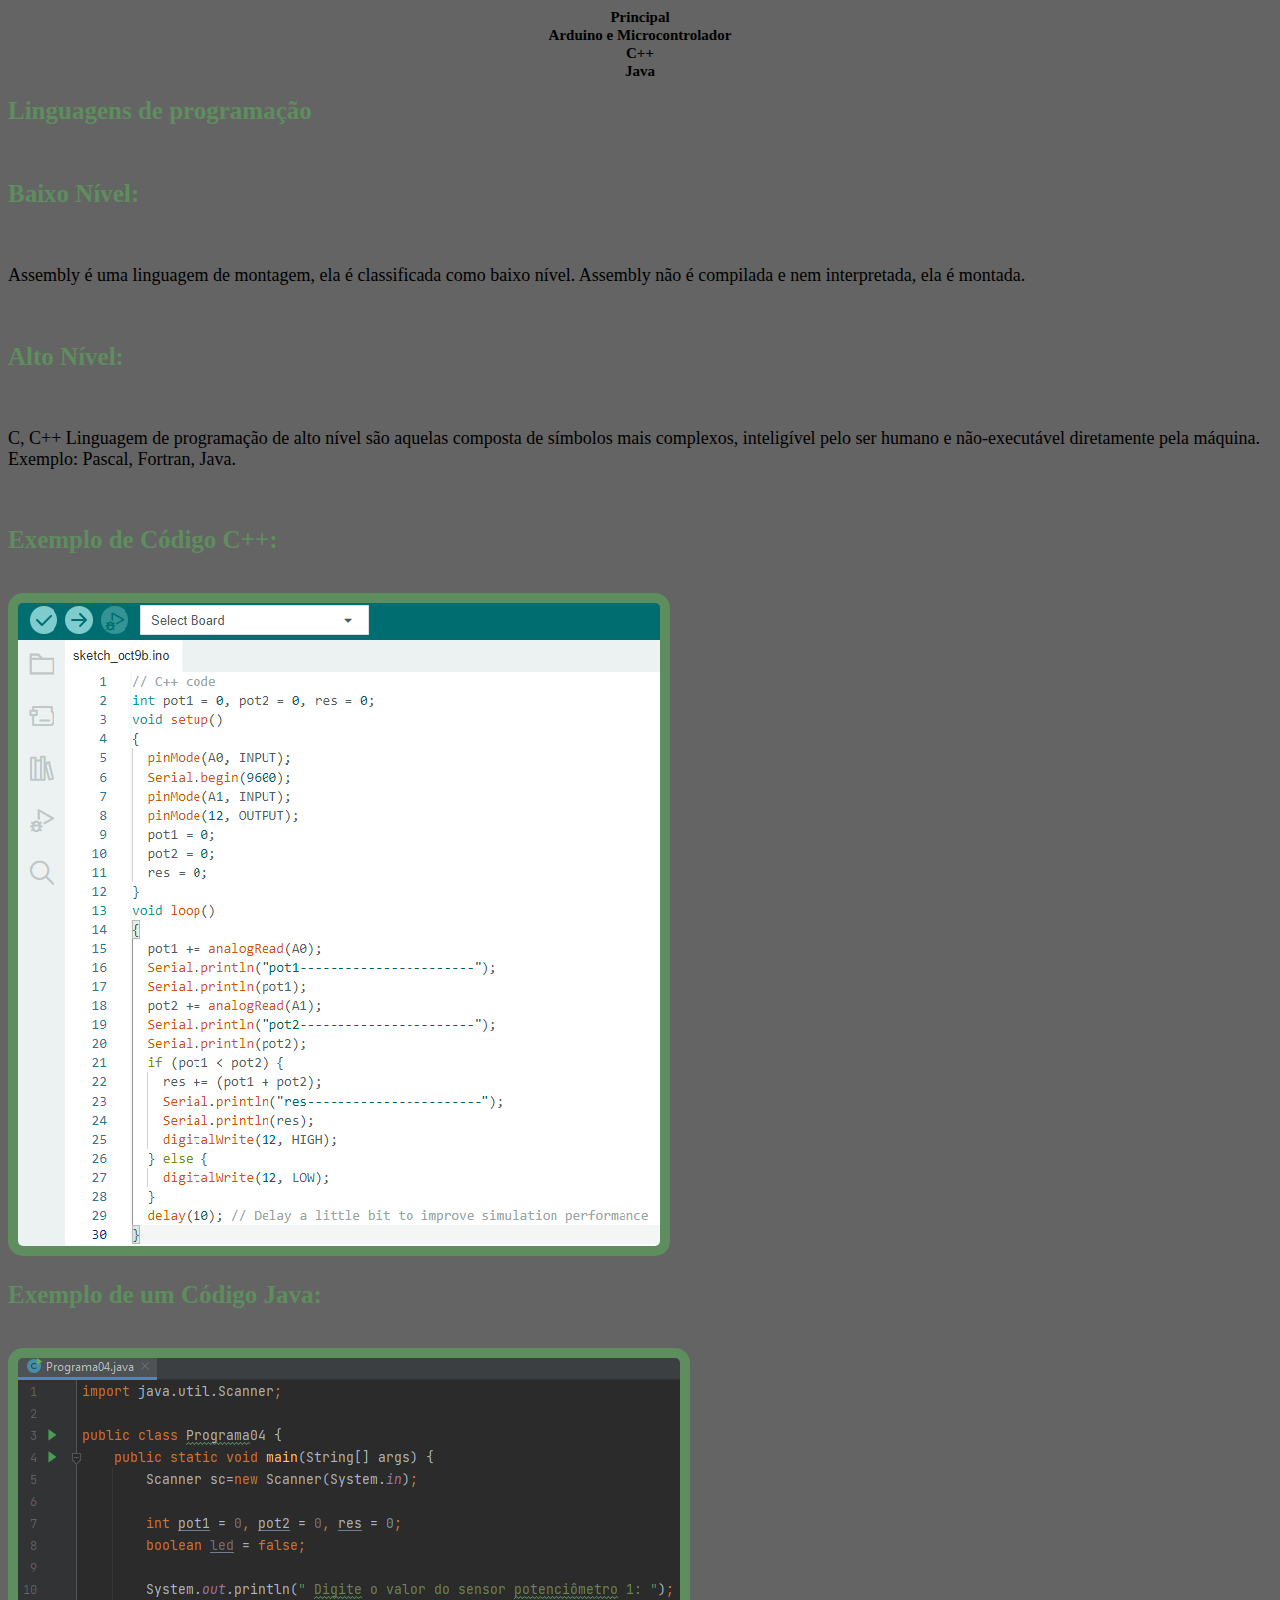
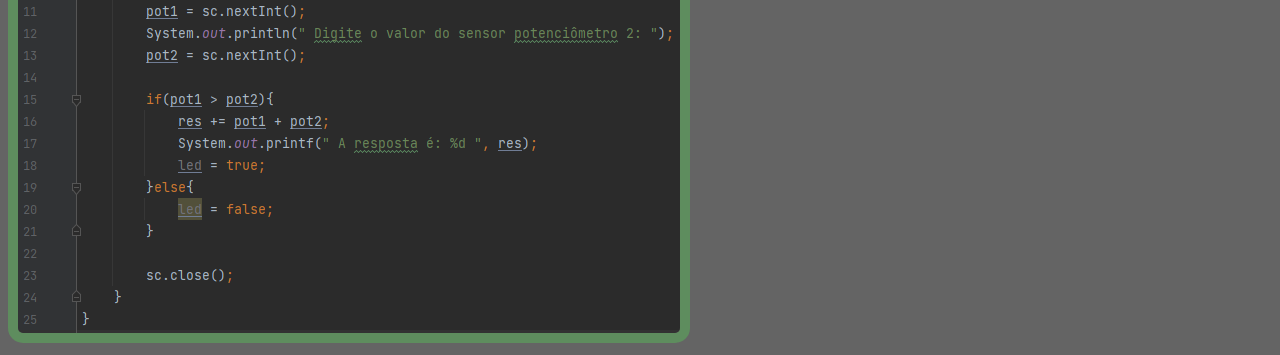
<file: index.html>
<!DOCTYPE html>
<html lang="pt-BR">
<head>
    <meta charset="UTF-8">
    <meta name="viewport" content="width=device-width, initial-scale=1.0">
    <link rel="stylesheet" href="style.css">
    <title></title>
</head>
<body>
    <nav>
        <a href="./index.html">Principal</a>
        <br>
        <a href="./TinkerCard.html">Arduino e Microcontrolador</a>
        <br>
        <a href="./pgnC++.html">C++</a>
        <br>
        <a href="./png.java.index.html">Java</a>
    </nav>
    <h1>Linguagens de programação</h1>
    <br>
    <h2>Baixo Nível:</h2>
    <br>
    <p> Assembly é uma linguagem de montagem, ela é classificada como baixo nível. Assembly não é compilada e nem interpretada, ela é montada.</p>
    <br>
    <h2>Alto Nível:</h2>
    <br>
    <p> C, C++ Linguagem de programação de alto nível são aquelas composta de símbolos mais complexos, inteligível pelo ser humano e não-executável diretamente pela máquina. Exemplo: Pascal, Fortran, Java.</p>
    <br>
    <h2>Exemplo de Código C++:</h2>
    <br>
    <div>
         <img src="Código c++.png" alt="">
    </div>
    <h2>Exemplo de um Código Java:</h2>
    <br>
    <div>
        <img src="./código java.png" alt="">
    </div>
    
</body>
</html>
</file>
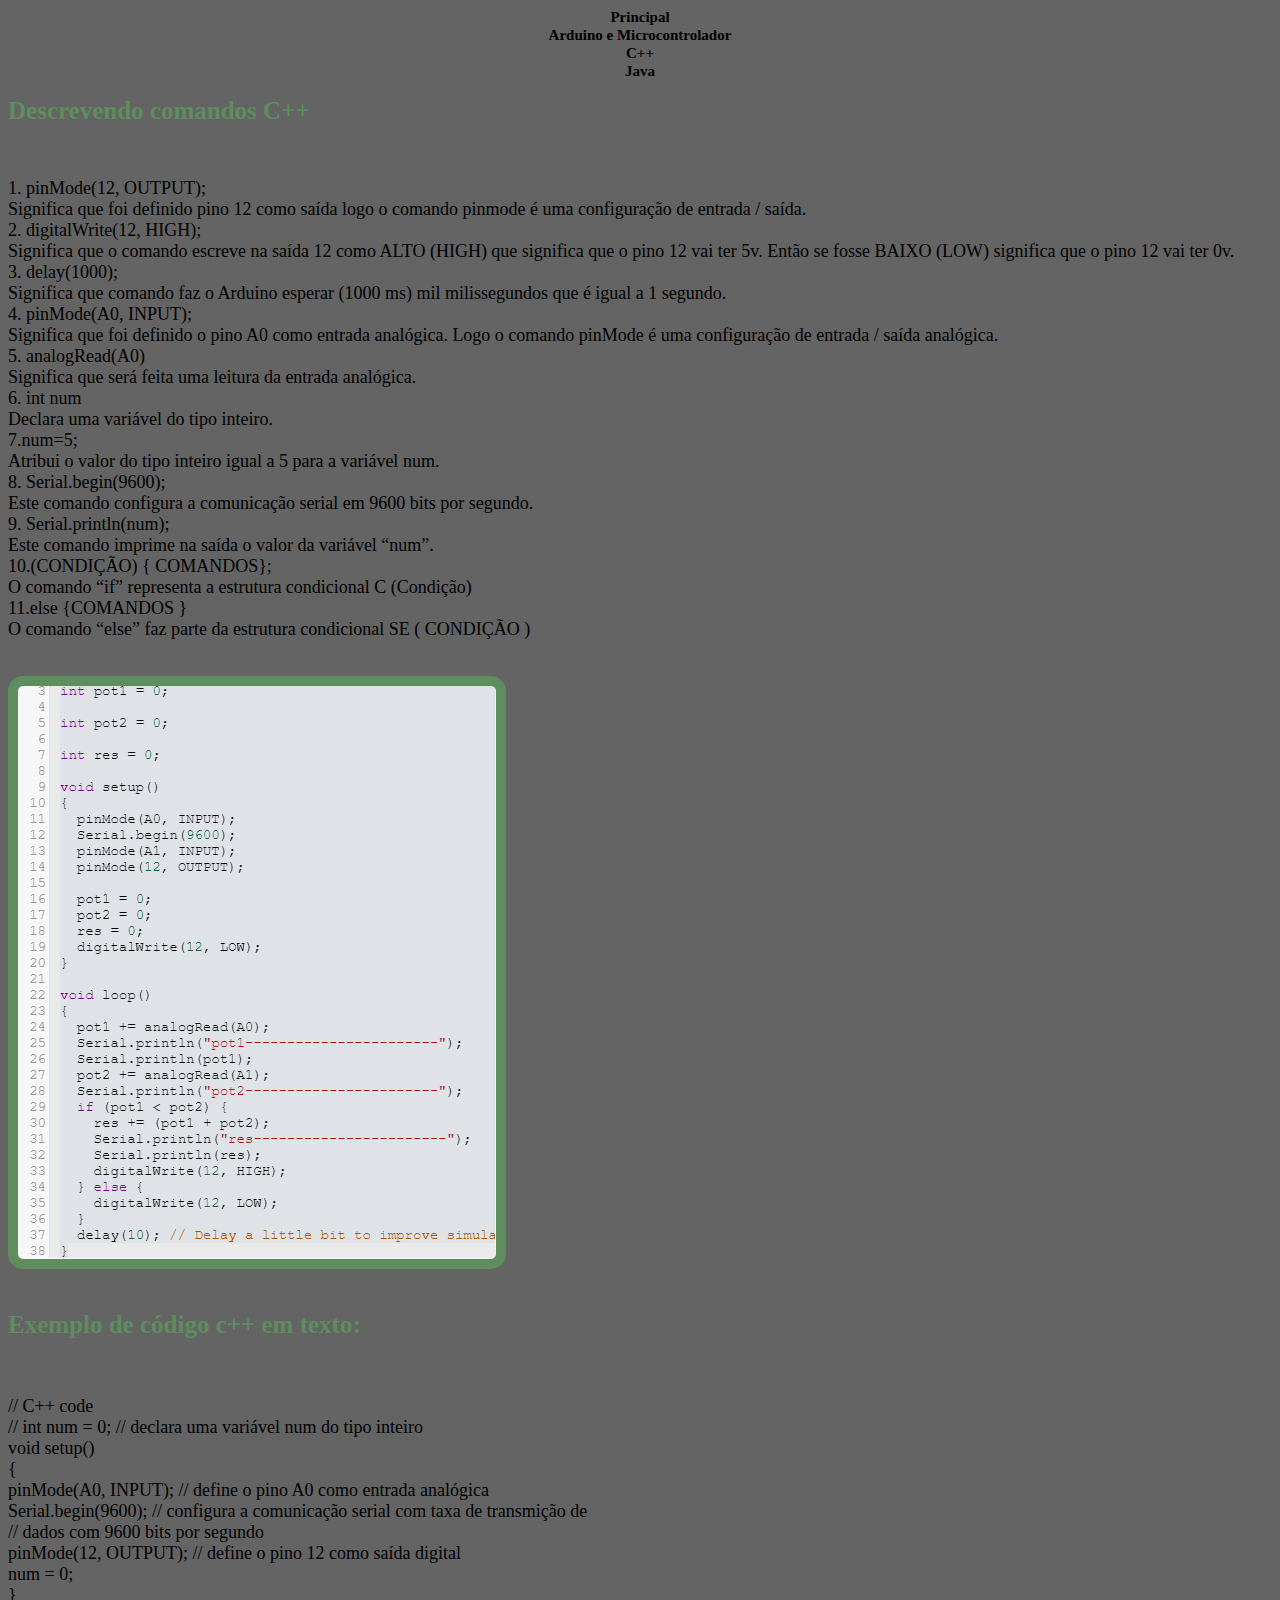
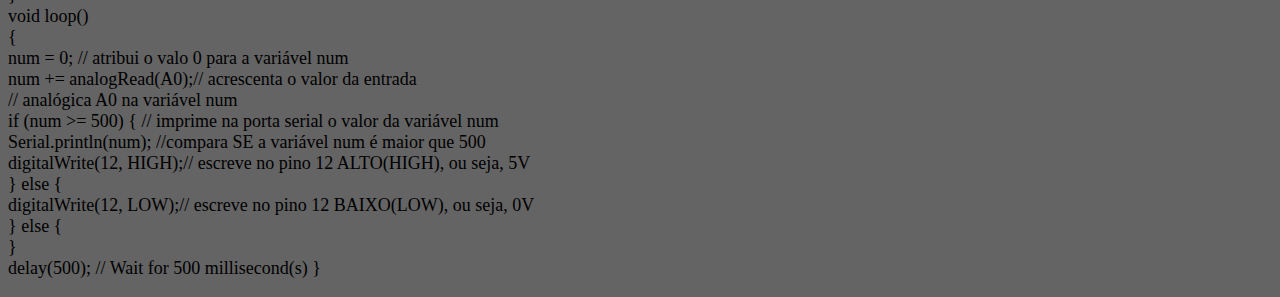
<file: pgnC++.html>
<!DOCTYPE html>
<html lang="pt-BR">
<head>
    <meta charset="UTF-8">
    <meta name="viewport" content="width=device-width, initial-scale=1.0">
    <link rel="stylesheet" href="style.css">
    <title></title>
</head>
<body>
    <nav>
        <a href="./index.html">Principal</a>
        <br>
        <a href="./TinkerCard.html">Arduino e Microcontrolador</a>
        <br>
        <a href="./pgnC++.html">C++</a>
        <br>
        <a href="./png.java.index.html">Java</a>
    </nav>
    <h1>Descrevendo comandos C++</h1>
    <br>
    <p>
        1.	pinMode(12, OUTPUT);
        <br>
    
        Significa que foi definido pino 12 como saída logo o comando pinmode é uma configuração de entrada / saída.
        <br>
        2.	digitalWrite(12, HIGH);
        <br>
                    Significa que o comando escreve na saída 12 como ALTO (HIGH) que significa que o pino     12 vai ter 5v. Então se fosse BAIXO (LOW) significa que o pino 12 vai ter 0v.
        <br>
        3.	delay(1000);
        <br>
                 Significa que comando faz o Arduino esperar (1000 ms) mil milissegundos que é igual a 1 segundo.
        <br>
        4.	pinMode(A0, INPUT);
        <br>
        Significa que foi definido o pino A0 como entrada analógica. Logo o comando pinMode é uma configuração de entrada / saída analógica.
        <br>
        5.	analogRead(A0)
        <br>
        Significa que será feita uma leitura da entrada analógica.
        <br>
            6. int num
        <br>
                  Declara uma variável do tipo inteiro.
        
        <br>
            7.num=5;
            <br>
                  Atribui o valor do tipo inteiro igual a 5 para a variável num.
        <br>
           8. Serial.begin(9600);
        <br>
                 Este comando configura a comunicação serial em 9600 bits por segundo.
        <br>
         9. Serial.println(num);
        <br>
               Este comando imprime na saída o valor da variável “num”.
        <br>
        10.(CONDIÇÃO) { COMANDOS};
        <br>
              O comando “if” representa a estrutura condicional C (Condição)
        <br>
        11.else {COMANDOS }
        <br>
             O comando “else” faz parte da estrutura condicional SE   
        ( CONDIÇÃO )
        </p>
        <br>
        <div>
            <img src="./código c++ IDE.png" alt="">
        </div>
        <br>
        <h2>Exemplo de código c++ em texto:</h2>
        <br>
        <p>// C++ code
            <br>
            //
            int num = 0; // declara uma variável num do tipo inteiro
            <br>
            void setup()
            <br>
            {
                <br>
              pinMode(A0, INPUT); // define o pino A0 como entrada analógica
              <br>
              Serial.begin(9600); // configura a comunicação serial com taxa de transmição de 
              <br>
              // dados com 9600 bits por segundo
              <br>
              pinMode(12, OUTPUT); // define o pino 12 como saída digital
            <br>
              num = 0;
              <br>
            }
            <br>
            void loop()
            <br>
            {
             <br>
                num = 0; // atribui o valo 0 para a variável num
                <br>
              num += analogRead(A0);// acrescenta o valor da entrada 
              <br>
               // analógica A0 na variável num
               <br>
              if (num >= 500) {  // imprime na porta serial o valor da variável num
                <br>
                Serial.println(num);   //compara SE a variável num é maior que 500
                <br>
                digitalWrite(12, HIGH);// escreve no pino 12 ALTO(HIGH), ou seja, 5V
                <br>
              } else {
                <br>
                digitalWrite(12, LOW);// escreve no pino 12 BAIXO(LOW), ou seja, 0V
                <br>
              } else {
                <br>
              }
              <br>
              delay(500); // Wait for 500 millisecond(s)
            }</p>
        </body>
        </html>
</file>
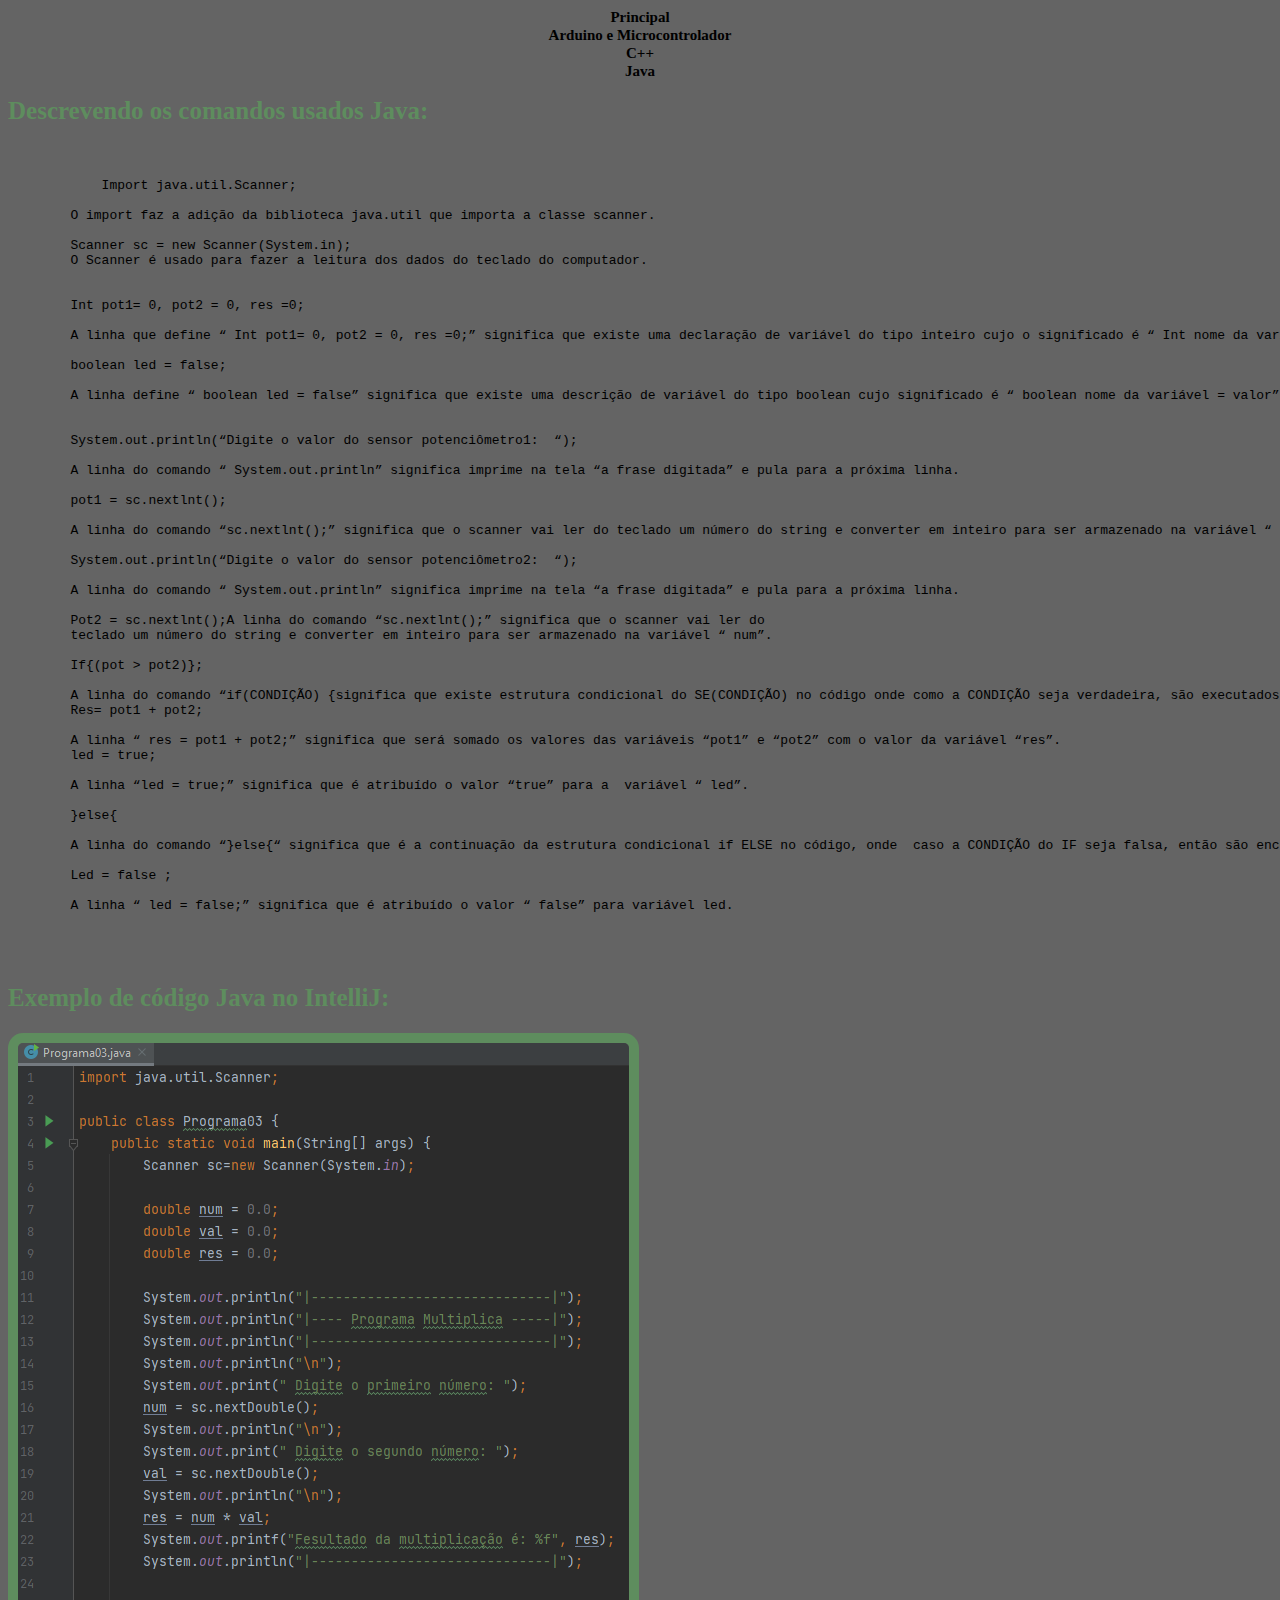
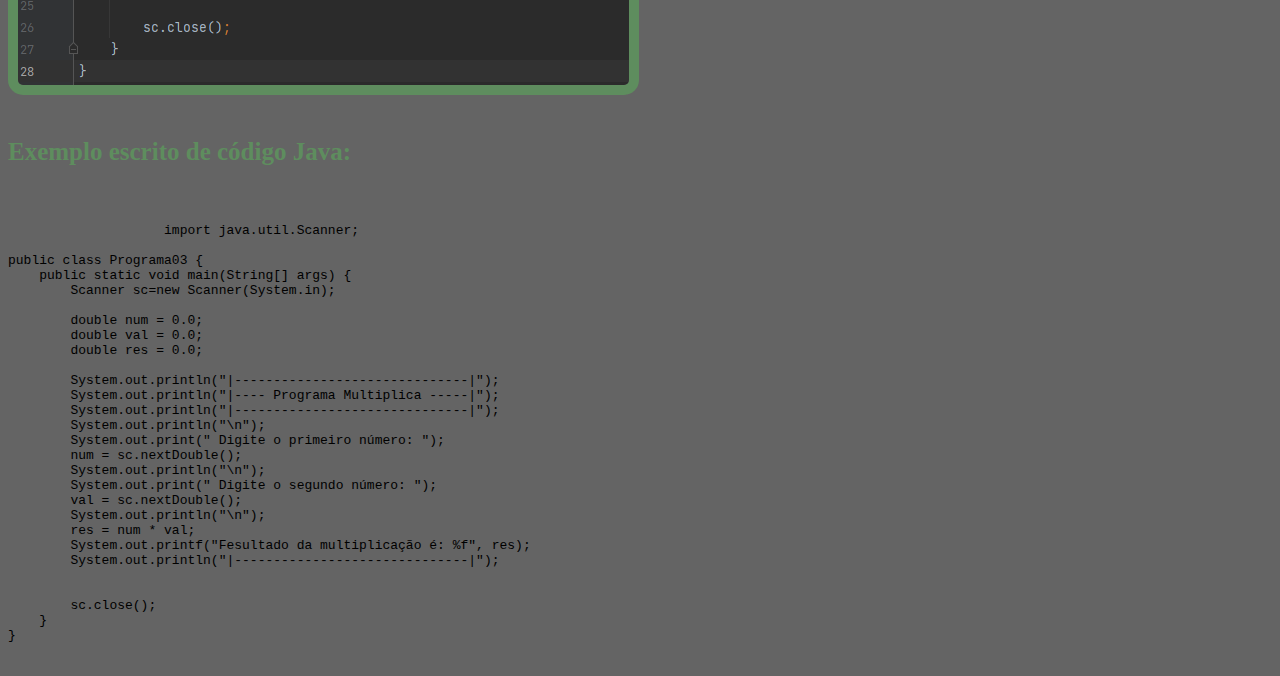
<file: png.java.index.html>
<!DOCTYPE html>
<html lang="pt-BR">
<head>
    <meta charset="UTF-8">
    <meta name="viewport" content="width=device-width, initial-scale=1.0">
    <link rel="stylesheet" href="style.css">
    <title></title>
</head>
<body>
    <nav>
        <a href="./index.html">Principal</a>
        <br>
        <a href="./TinkerCard.html">Arduino e Microcontrolador</a>
        <br>
        <a href="./pgnC++.html">C++</a>
        <br>
        <a href="./png.java.index.html">Java</a>
    </nav>
    <h1>Descrevendo os comandos usados Java:</h1>
    <br>
    <p>
        <pre>
            Import java.util.Scanner;
        
        O import faz a adição da biblioteca java.util que importa a classe scanner.
        
        Scanner sc = new Scanner(System.in);
        O Scanner é usado para fazer a leitura dos dados do teclado do computador.
        
        
        Int pot1= 0, pot2 = 0, res =0;
        
        A linha que define “ Int pot1= 0, pot2 = 0, res =0;” significa que existe uma declaração de variável do tipo inteiro cujo o significado é “ Int nome da variável = valor”.
        
        boolean led = false;
        
        A linha define “ boolean led = false” significa que existe uma descrição de variável do tipo boolean cujo significado é “ boolean nome da variável = valor”.
        
        
        System.out.println(“Digite o valor do sensor potenciômetro1:  “);
        
        A linha do comando “ System.out.println” significa imprime na tela “a frase digitada” e pula para a próxima linha. 
        
        pot1 = sc.nextlnt();
        
        A linha do comando “sc.nextlnt();” significa que o scanner vai ler do teclado um número do string e converter em inteiro para ser armazenado na variável “ num”.
        
        System.out.println(“Digite o valor do sensor potenciômetro2:  “);
        
        A linha do comando “ System.out.println” significa imprime na tela “a frase digitada” e pula para a próxima linha. 
        
        Pot2 = sc.nextlnt();A linha do comando “sc.nextlnt();” significa que o scanner vai ler do 
        teclado um número do string e converter em inteiro para ser armazenado na variável “ num”.
        
        If{(pot > pot2)};
        
        A linha do comando “if(CONDIÇÃO) {significa que existe estrutura condicional do SE(CONDIÇÃO) no código onde como a CONDIÇÃO seja verdadeira, são executados do bloco
        Res= pot1 + pot2;
        
        A linha “ res = pot1 + pot2;” significa que será somado os valores das variáveis “pot1” e “pot2” com o valor da variável “res”.
        led = true;
        
        A linha “led = true;” significa que é atribuído o valor “true” para a  variável “ led”.
        
        }else{
        
        A linha do comando “}else{“ significa que é a continuação da estrutura condicional if ELSE no código, onde  caso a CONDIÇÃO do IF seja falsa, então são encontrados os comandos do bloco ELSE{}.
        
        Led = false ;
        
        A linha “ led = false;” significa que é atribuído o valor “ false” para variável led.
        </pre>
        </p>
        <br>
        <h2>Exemplo de código Java no IntelliJ:</h2>
        <div>
            <img src="./codigo java02.png" alt="">
        </div>
        <br>
        <h2>Exemplo escrito de código Java:</h2>
        <br>
        <p>
            <code>
                <pre>
                    import java.util.Scanner;

public class Programa03 {
    public static void main(String[] args) {
        Scanner sc=new Scanner(System.in);

        double num = 0.0;
        double val = 0.0;
        double res = 0.0;

        System.out.println("|------------------------------|");
        System.out.println("|---- Programa Multiplica -----|");
        System.out.println("|------------------------------|");
        System.out.println("\n");
        System.out.print(" Digite o primeiro número: ");
        num = sc.nextDouble();
        System.out.println("\n");
        System.out.print(" Digite o segundo número: ");
        val = sc.nextDouble();
        System.out.println("\n");
        res = num * val;
        System.out.printf("Fesultado da multiplicação é: %f", res);
        System.out.println("|------------------------------|");


        sc.close();
    }
}
                </pre>
            </code>
        </p>
    </body>
    </html>
</file>
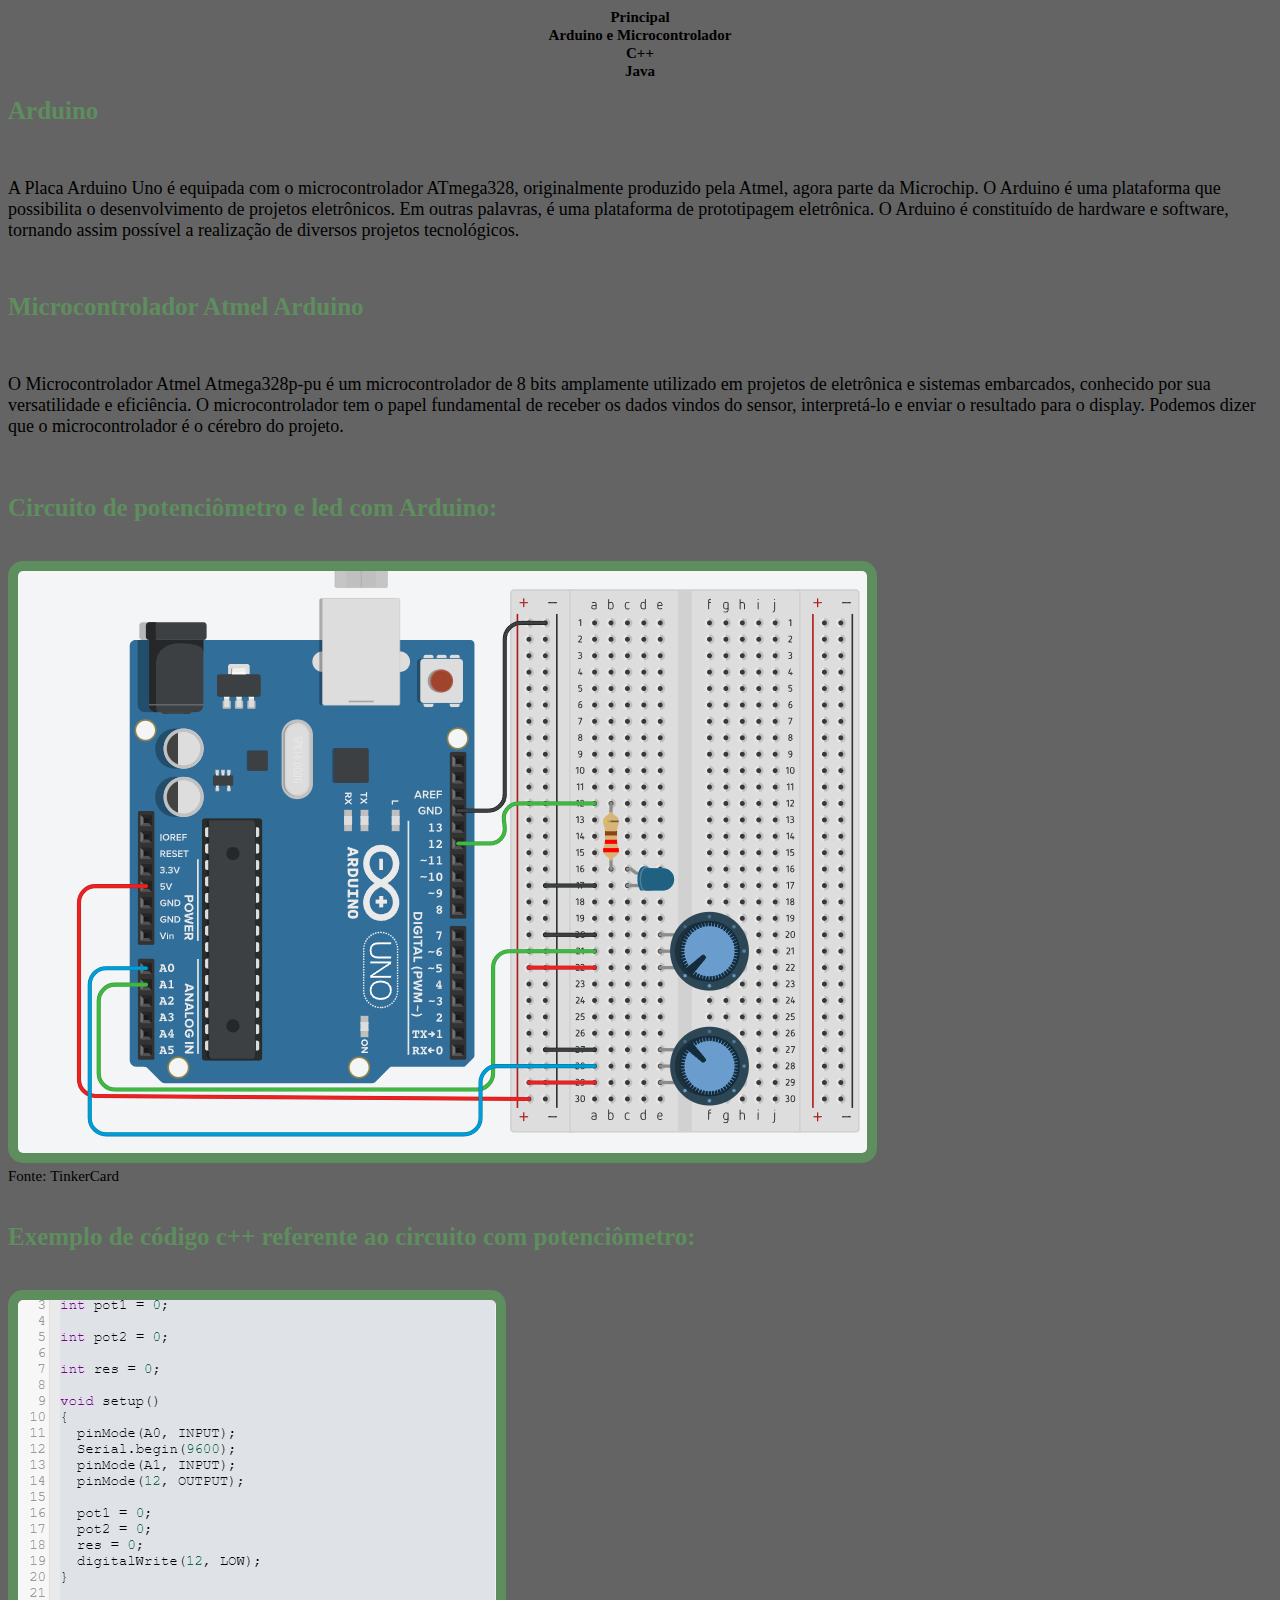
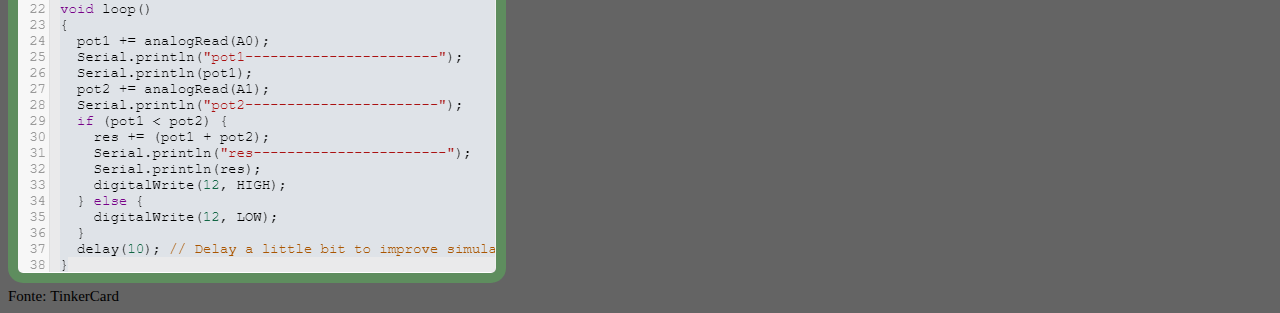
<file: TinkerCard.html>
<!DOCTYPE html>
<html lang="pt-BR">
<head>
    <meta charset="UTF-8">
    <meta name="viewport" content="width=device-width, initial-scale=1.0">
    <link rel="stylesheet" href="style.css">
    <title></title>
</head>
<body>
    <nav>
        <a href="./index.html">Principal</a>
        <br>
        <a href="./TinkerCard.html">Arduino e Microcontrolador</a>
        <br>
        <a href="./pgnC++.html">C++</a>
        <br>
        <a href="./png.java.index.html">Java</a>
    </nav>
    <h1>Arduino</h1>
    <br>
    <p>A Placa Arduino Uno é equipada com o microcontrolador ATmega328, originalmente produzido pela Atmel, agora parte da Microchip. O Arduino  é uma plataforma que possibilita o desenvolvimento de projetos eletrônicos. Em outras palavras, é uma plataforma de prototipagem eletrônica. O Arduino é constituído de hardware e software, tornando assim possível a realização de diversos projetos tecnológicos.</p>
    <br>
    <h1>Microcontrolador Atmel Arduino</h1>
    <br>
    <p>O Microcontrolador Atmel Atmega328p-pu é um microcontrolador de 8 bits amplamente utilizado em projetos de eletrônica e sistemas embarcados, conhecido por sua versatilidade e eficiência. O microcontrolador tem o papel fundamental de receber os dados vindos do sensor, interpretá-lo e enviar o resultado para o display. Podemos dizer que o microcontrolador é o cérebro do projeto.</p>
    <br>
    <h2>Circuito de potenciômetro e led com Arduino:</h2>
    <br>
    <div>
        <img src="./circuito arduino.png" alt="">
        <br>
        <small>Fonte:</small>
        <a href="https://www.tinkercad.com/things/bvAgLLXrw98-prog/editel?returnTo=https%3A%2F%2Fwww.tinkercad.com%2Fdashboard%2Fdesigns%2Fcircuits">TinkerCard</a>
    </div>
    <br>
    <h2>Exemplo de código c++ referente ao circuito com potenciômetro:</h2>
    <br>
 <div>
    <img src="./código c++ tinker.png" alt="">
    <br>
    <small>Fonte:</small>
    <a href="https://www.tinkercad.com/things/bvAgLLXrw98-prog/editel?returnTo=https%3A%2F%2Fwww.tinkercad.com%2Fdashboard%2Fdesigns%2Fcircuits">TinkerCard</a>
 </div>
</body>
</html>
</file>
<file: style.css>
body{
    background-color: rgb(100, 100, 100);
    color: black;
}
nav{
    text-align: center;
}
nav a{
    text-decoration: none;
    font-size: 15px;
    color: black;
    font-weight: bold;
}
a:hover{
    background-color: rgb(94, 141, 94);
}
h1,h2{
    font-size: 25px;
    color:  rgb(94, 141, 94);
}
p{
    font-size: 18px;
}
img{
    border:10px solid;
    border-radius: 15px;
    border-color: rgb(94, 141, 94);
}

small{
    font-size: 15px;
}
div a{
    color: black;
    font-size: 15px;
    text-decoration: none;
}
</file>
